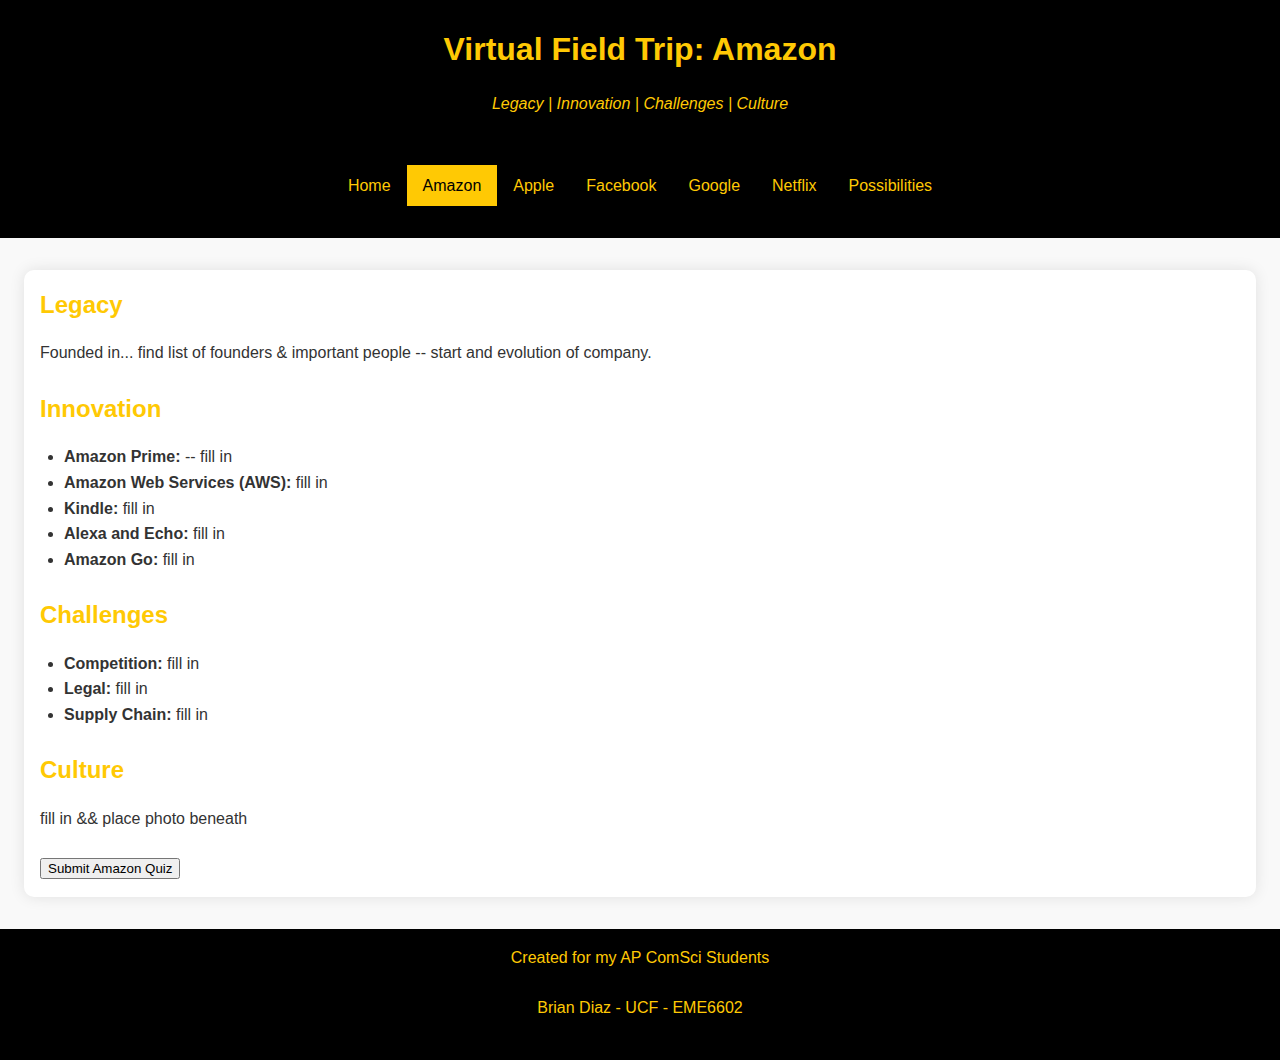
<file: amazon.html>
<!DOCTYPE html>
<html lang="en">

<head>
    <script src="script.js" defer></script>
    <meta charset="UTF-8">
    <meta name="viewport" content="width=device-width, initial-scale=1.0">
    <title>Virtual Field Trip: Amazon</title>
    <link rel="stylesheet" href="styles.css">
</head>

<body>

    <header>
        <h1>Virtual Field Trip: Amazon</h1>
        <p>Legacy | Innovation | Challenges | Culture</p>
    </header>

<nav>
    <ul>
        <li><a href="index.html">Home</a></li>
        <li><a href="amazon.html" class="active">Amazon</a></li>
        <li><a href="apple.html">Apple</a></li>
        <li><a href="facebook.html">Facebook</a></li>
        <li><a href="google.html">Google</a></li>
        <li><a href="netflix.html">Netflix</a></li>
        <li><a href="possibilities.html">Possibilities</a></li>
    </ul>
</nav>


    <main>
        <section>
            <h2>Legacy </h2>
            <p>Founded in... find list of founders & important people -- start and evolution of company.</p>
        </section>

        <section>
            <h2>Innovation</h2>
            <ul>
                <li><strong>Amazon Prime:</strong> -- fill in</li>
                <li><strong>Amazon Web Services (AWS):</strong> fill in</li>
                <li><strong>Kindle:</strong> fill in</li>
                <li><strong>Alexa and Echo:</strong> fill in</li>
                <li><strong>Amazon Go:</strong> fill in</li>
            </ul>
        </section>

        <section>
            <h2>Challenges</h2>
            <ul>
                <li><strong>Competition:</strong> fill in</li>
                <li><strong>Legal:</strong> fill in</li>
                <li><strong>Supply Chain:</strong> fill in</li>
            </ul>
        </section>

        <section>
            <h2>Culture</h2>
            <p>fill in && place photo beneath </p>
        </section>
<section>
     <div id="amazon-quiz-container"></div>
<button id="amazon-submit">Submit Amazon Quiz</button>
</section>
    </main>

     <footer>
        <p>Created for my AP ComSci Students </p>
           <p>Brian Diaz - UCF - EME6602</p>
    </footer>

</body>

</html>
</file>
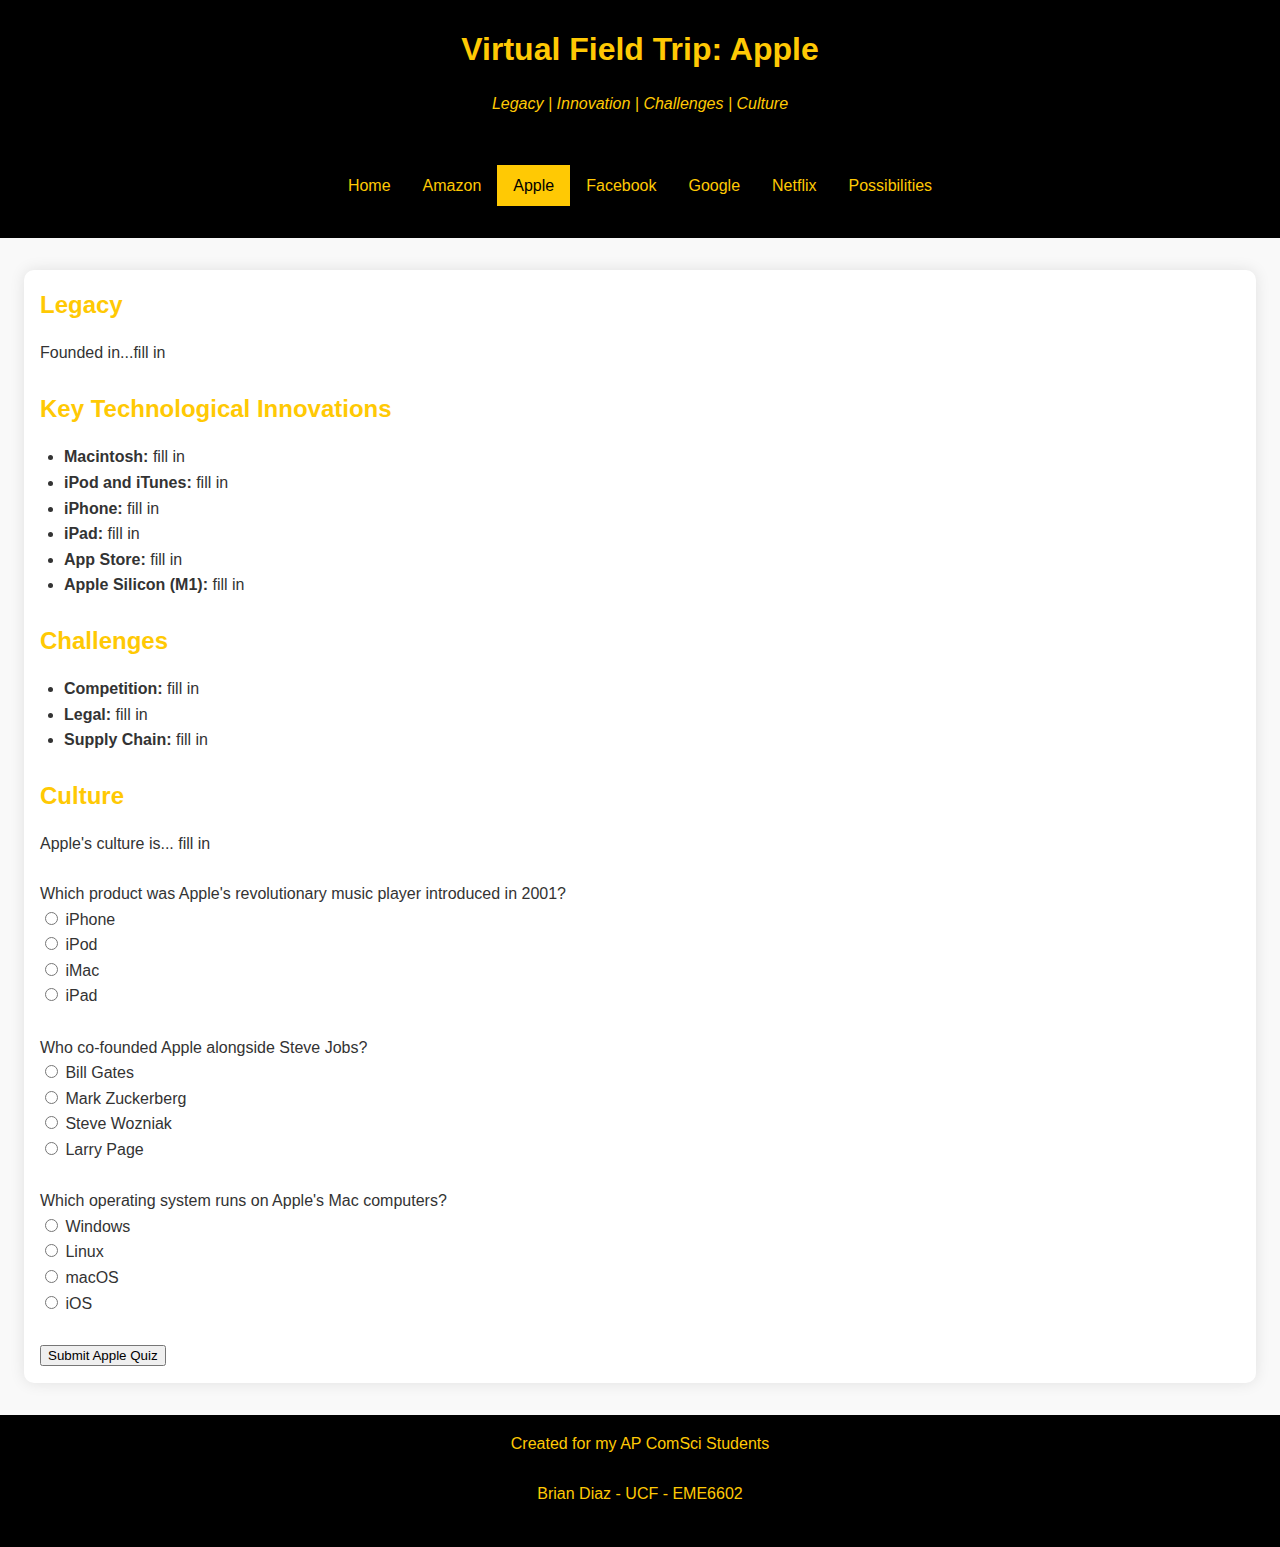
<file: apple.html>
<!DOCTYPE html>
<html lang="en">

<head>
    <script src="script.js" defer></script>
    <meta charset="UTF-8">
    <meta name="viewport" content="width=device-width, initial-scale=1.0">
    <title>Virtual Field Trip: Apple</title>
    <link rel="stylesheet" href="styles.css">
</head>

<body>

    <header>
        <h1>Virtual Field Trip: Apple</h1>
        <p>Legacy | Innovation | Challenges | Culture </p>
    </header>

 <nav>
    <ul>
        <li><a href="index.html">Home</a></li>
        <li><a href="amazon.html">Amazon</a></li>
        <li><a href="apple.html" class="active">Apple</a></li>
        <li><a href="facebook.html">Facebook</a></li>
        <li><a href="google.html">Google</a></li>
        <li><a href="netflix.html">Netflix</a></li>
        <li><a href="possibilities.html">Possibilities</a></li>
    </ul>
</nav>


    <main>
        <section>
            <h2>Legacy</h2>
            <p>Founded in...fill in</p>
        </section>

        <section>
            <h2>Key Technological Innovations</h2>
            <ul>
                <li><strong>Macintosh:</strong> fill in</li>
                <li><strong>iPod and iTunes:</strong> fill in</li>
                <li><strong>iPhone:</strong> fill in</li>
                <li><strong>iPad:</strong> fill in</li>
                <li><strong>App Store:</strong> fill in</li>
                <li><strong>Apple Silicon (M1):</strong> fill in</li>
            </ul>
        </section>

        <section>
            <h2>Challenges</h2>
             <ul>
                <li><strong>Competition:</strong> fill in</li>
                <li><strong>Legal:</strong> fill in</li>
                <li><strong>Supply Chain:</strong> fill in</li>
            </ul>
        </section>

        <section>
            <h2>Culture</h2>
            <p>Apple's culture is... fill in</p>
        </section>

       <section> 
        <div id="apple-quiz-container"></div>
<button id="apple-submit">Submit Apple Quiz</button>

       </section>
    </main>

     <footer>
        <p>Created for my AP ComSci Students </p>
           <p>Brian Diaz - UCF - EME6602</p>
    </footer>

</body>

</html>
</file>
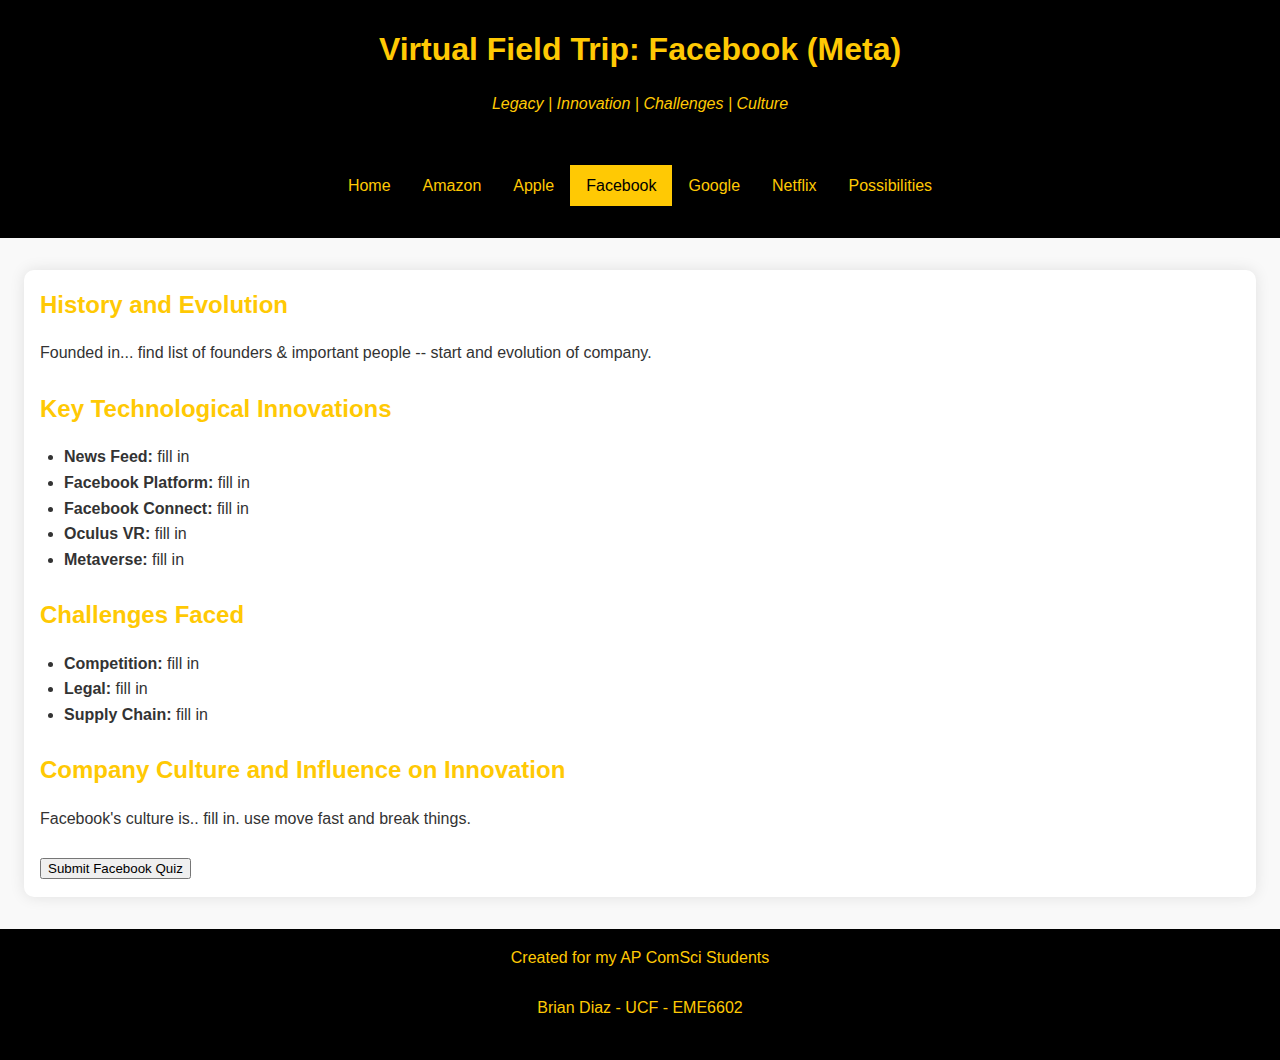
<file: facebook.html>
<!DOCTYPE html>
<html lang="en">

<head>
    <script src="script.js" defer></script>
    <meta charset="UTF-8">
    <meta name="viewport" content="width=device-width, initial-scale=1.0">
    <title>Virtual Field Trip: Facebook (Meta Platforms, Inc.)</title>
    <link rel="stylesheet" href="styles.css">
</head>

<body onload="displayFacebookQuiz();">

    <header>
        <h1>Virtual Field Trip: Facebook (Meta)</h1>
        <p>Legacy | Innovation | Challenges | Culture </p>
    </header>

<nav>
    <ul>
        <li><a href="index.html">Home</a></li>
        <li><a href="amazon.html">Amazon</a></li>
        <li><a href="apple.html">Apple</a></li>
        <li><a href="facebook.html" class="active">Facebook</a></li>
        <li><a href="google.html">Google</a></li>
        <li><a href="netflix.html">Netflix</a></li>
        <li><a href="possibilities.html">Possibilities</a></li>
    </ul>
</nav>

    <main>
        <section>
            <h2>History and Evolution</h2>
            <p>Founded in... find list of founders & important people -- start and evolution of company.</p>
        </section>

        <section>
            <h2>Key Technological Innovations</h2>
            <ul>
                <li><strong>News Feed:</strong> fill in</li>
                <li><strong>Facebook Platform:</strong> fill in</li>
                <li><strong>Facebook Connect:</strong> fill in</li>
                <li><strong>Oculus VR:</strong> fill in</li>
                <li><strong>Metaverse:</strong> fill in</li>
            </ul>
        </section>

        <section>
            <h2>Challenges Faced</h2>
            <ul>
                <li><strong>Competition:</strong> fill in</li>
                <li><strong>Legal:</strong> fill in</li>
                <li><strong>Supply Chain:</strong> fill in</li>
            </ul>
        </section>

        <section>
            <h2>Company Culture and Influence on Innovation</h2>
            <p>Facebook's culture is.. fill in. use move fast and break things.</p>
        </section>
<section>
        <div id="facebook-quiz-container"></div>
<button id="facebook-submit">Submit Facebook Quiz</button>
</section>
    </main>

    <footer>
        <p>Created for my AP ComSci Students </p>
           <p>Brian Diaz - UCF - EME6602</p>
    </footer>

</body>

</html>
</file>
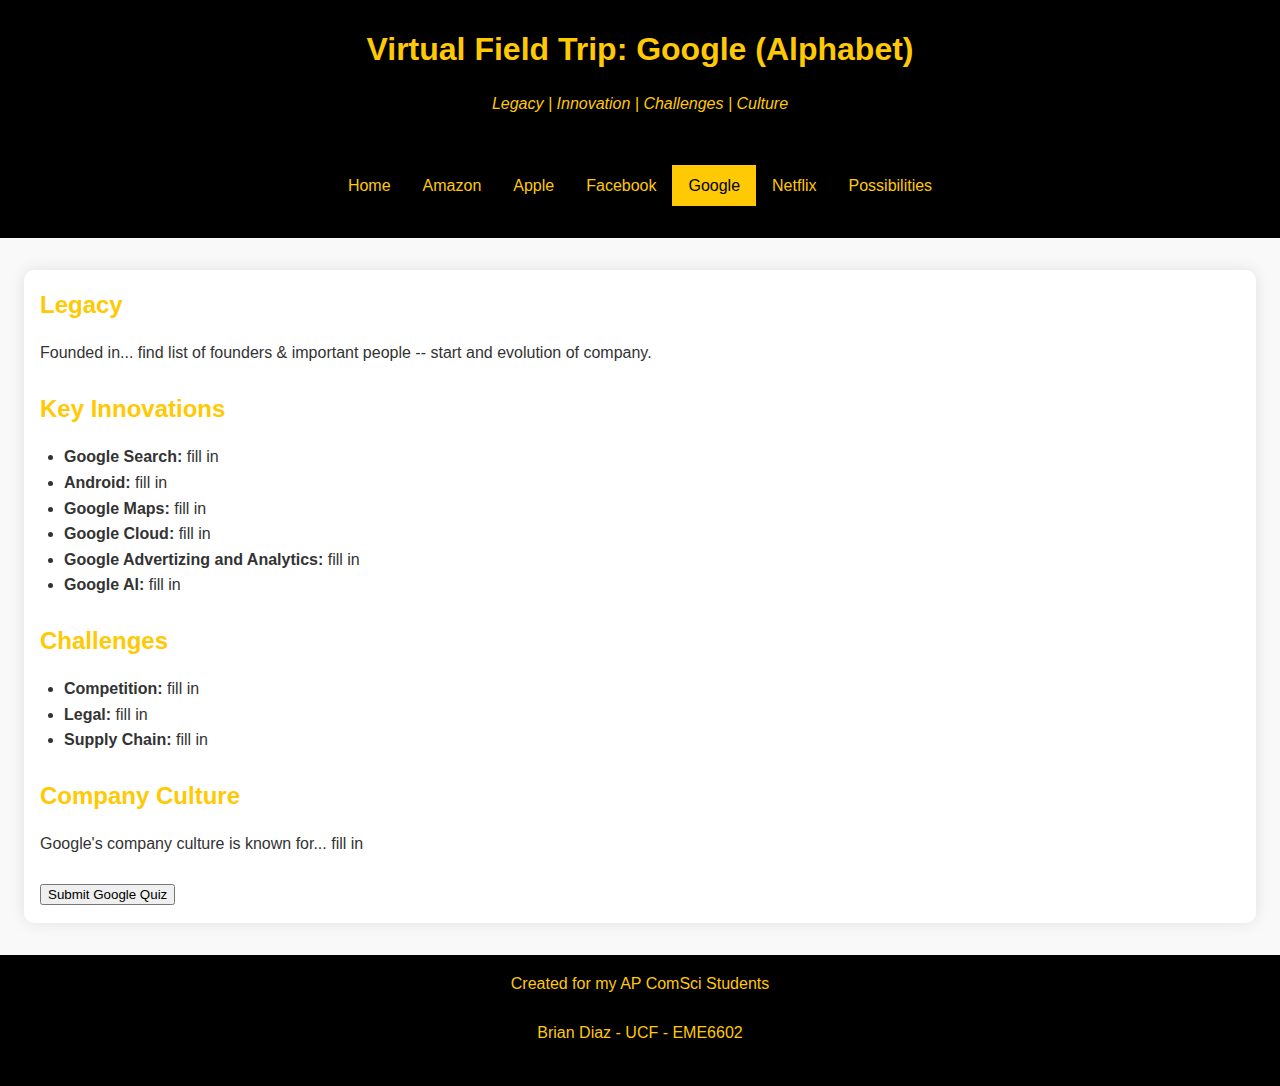
<file: google.html>
<!DOCTYPE html>
<html lang="en">

<head>
    <script src="script.js" defer></script>
    <meta charset="UTF-8">
    <meta name="viewport" content="width=device-width, initial-scale=1.0">
    <title>Virtual Field Trip: Google</title>
    <link rel="stylesheet" href="styles.css">
</head>

<body onload="displayGoogleQuiz();">

    <header>
        <h1>Virtual Field Trip: Google (Alphabet)</h1>
        <p>Legacy | Innovation | Challenges | Culture </p>
    </header>

 <nav>
    <ul>
        <li><a href="index.html">Home</a></li>
        <li><a href="amazon.html">Amazon</a></li>
        <li><a href="apple.html">Apple</a></li>
        <li><a href="facebook.html">Facebook</a></li>
        <li><a href="google.html" class="active">Google</a></li>
        <li><a href="netflix.html">Netflix</a></li>
        <li><a href="possibilities.html">Possibilities</a></li>
    </ul>
</nav>


    <main>
        <section>
            <h2>Legacy</h2>
            <p>Founded in... find list of founders & important people -- start and evolution of company.</p>
        </section>

        <section>
            <h2>Key Innovations</h2>
            <ul>
                <li><strong>Google Search:</strong>  fill in</li>
                <li><strong>Android:</strong> fill in</li>
                <li><strong>Google Maps:</strong>  fill in</li>
                <li><strong>Google Cloud:</strong> fill in</li>
                <li><strong>Google Advertizing and Analytics:</strong> fill in</li>
                <li><strong>Google AI:</strong> fill in</li>
            </ul>
        </section>

        <section>
            <h2>Challenges</h2>
            <ul>
                <li><strong>Competition:</strong> fill in</li>
                <li><strong>Legal:</strong> fill in</li>
                <li><strong>Supply Chain:</strong> fill in</li>
            </ul>
        </section>

        <section>
            <h2>Company Culture </h2>
            <p>Google's company culture is known for... fill in</p>
        </section>
<section>
        <div id="google-quiz-container"></div>
<button id="google-submit">Submit Google Quiz</button>
</section>
    </main>

   <footer>
        <p>Created for my AP ComSci Students </p>
           <p>Brian Diaz - UCF - EME6602</p>
    </footer>

</body>

</html>
</file>
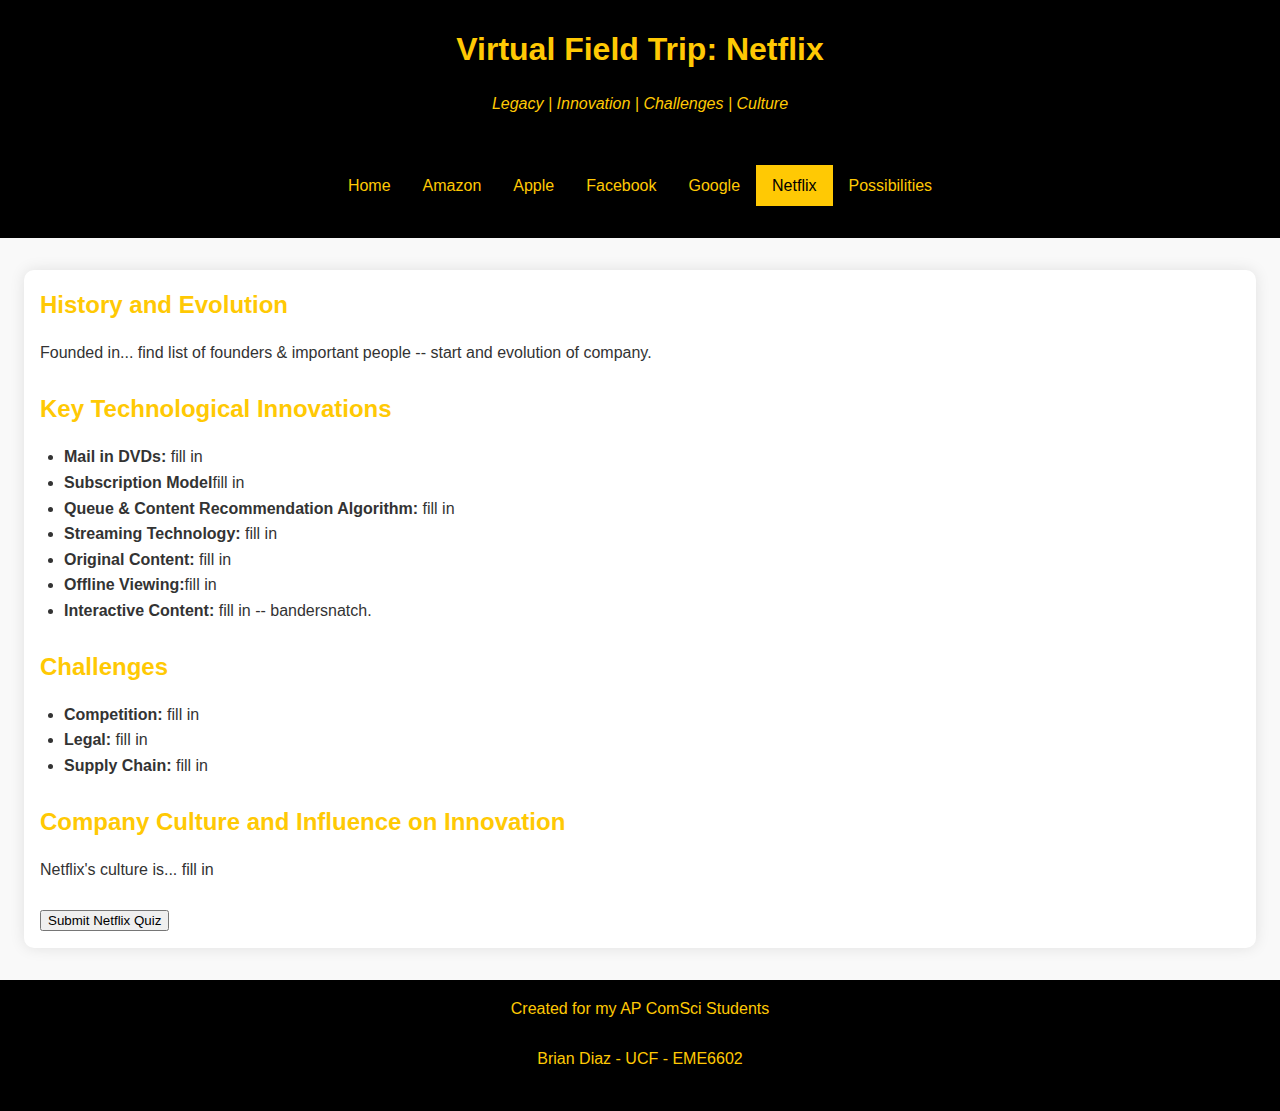
<file: netflix.html>
<!DOCTYPE html>
<html lang="en">

<head>
    <script src="script.js" defer></script>
    <meta charset="UTF-8">
    <meta name="viewport" content="width=device-width, initial-scale=1.0">
    <title>Virtual Field Trip: Netflix</title>
    <link rel="stylesheet" href="styles.css">
</head>

<body onload="displayNetflixQuiz();">

    <header>
        <h1>Virtual Field Trip: Netflix</h1>
        <p>Legacy | Innovation | Challenges | Culture </p>
    </header>

    <nav>
    <ul>
        <li><a href="index.html">Home</a></li>
        <li><a href="amazon.html">Amazon</a></li>
        <li><a href="apple.html">Apple</a></li>
        <li><a href="facebook.html">Facebook</a></li>
        <li><a href="google.html">Google</a></li>
        <li><a href="netflix.html" class="active">Netflix</a></li>
        <li><a href="possibilities.html">Possibilities</a></li>
    </ul>
</nav>

    <main>
        <section>
            <h2>History and Evolution</h2>
            <p>Founded in... find list of founders & important people -- start and evolution of company.</p>
        </section>

        <section>
            <h2>Key Technological Innovations</h2>
            <ul>
                <li><strong>Mail in DVDs:</strong> fill in</li>
                <li><strong>Subscription Model</strong>fill in</li>
                <li><strong>Queue & Content Recommendation Algorithm:</strong> fill in</li>
                <li><strong>Streaming Technology:</strong> fill in</li>
                <li><strong>Original Content:</strong> fill in</li>
                <li><strong>Offline Viewing:</strong>fill in</li>
                <li><strong>Interactive Content:</strong> fill in -- bandersnatch.</li>
            </ul>
        </section>

        <section>
            <h2>Challenges </h2>
             <ul>
                <li><strong>Competition:</strong> fill in</li>
                <li><strong>Legal:</strong> fill in</li>
                <li><strong>Supply Chain:</strong> fill in</li>
            </ul>
        </section>

        <section>
            <h2>Company Culture and Influence on Innovation</h2>
            <p>Netflix's culture is... fill in</p>
        </section>
     <section>
<div id="netflix-quiz-container"></div>
<button id="netflix-submit">Submit Netflix Quiz</button>
 </section>
     
    </main>

  <footer>
        <p>Created for my AP ComSci Students </p>
           <p>Brian Diaz - UCF - EME6602</p>
    </footer>

</body>

</html>
</file>
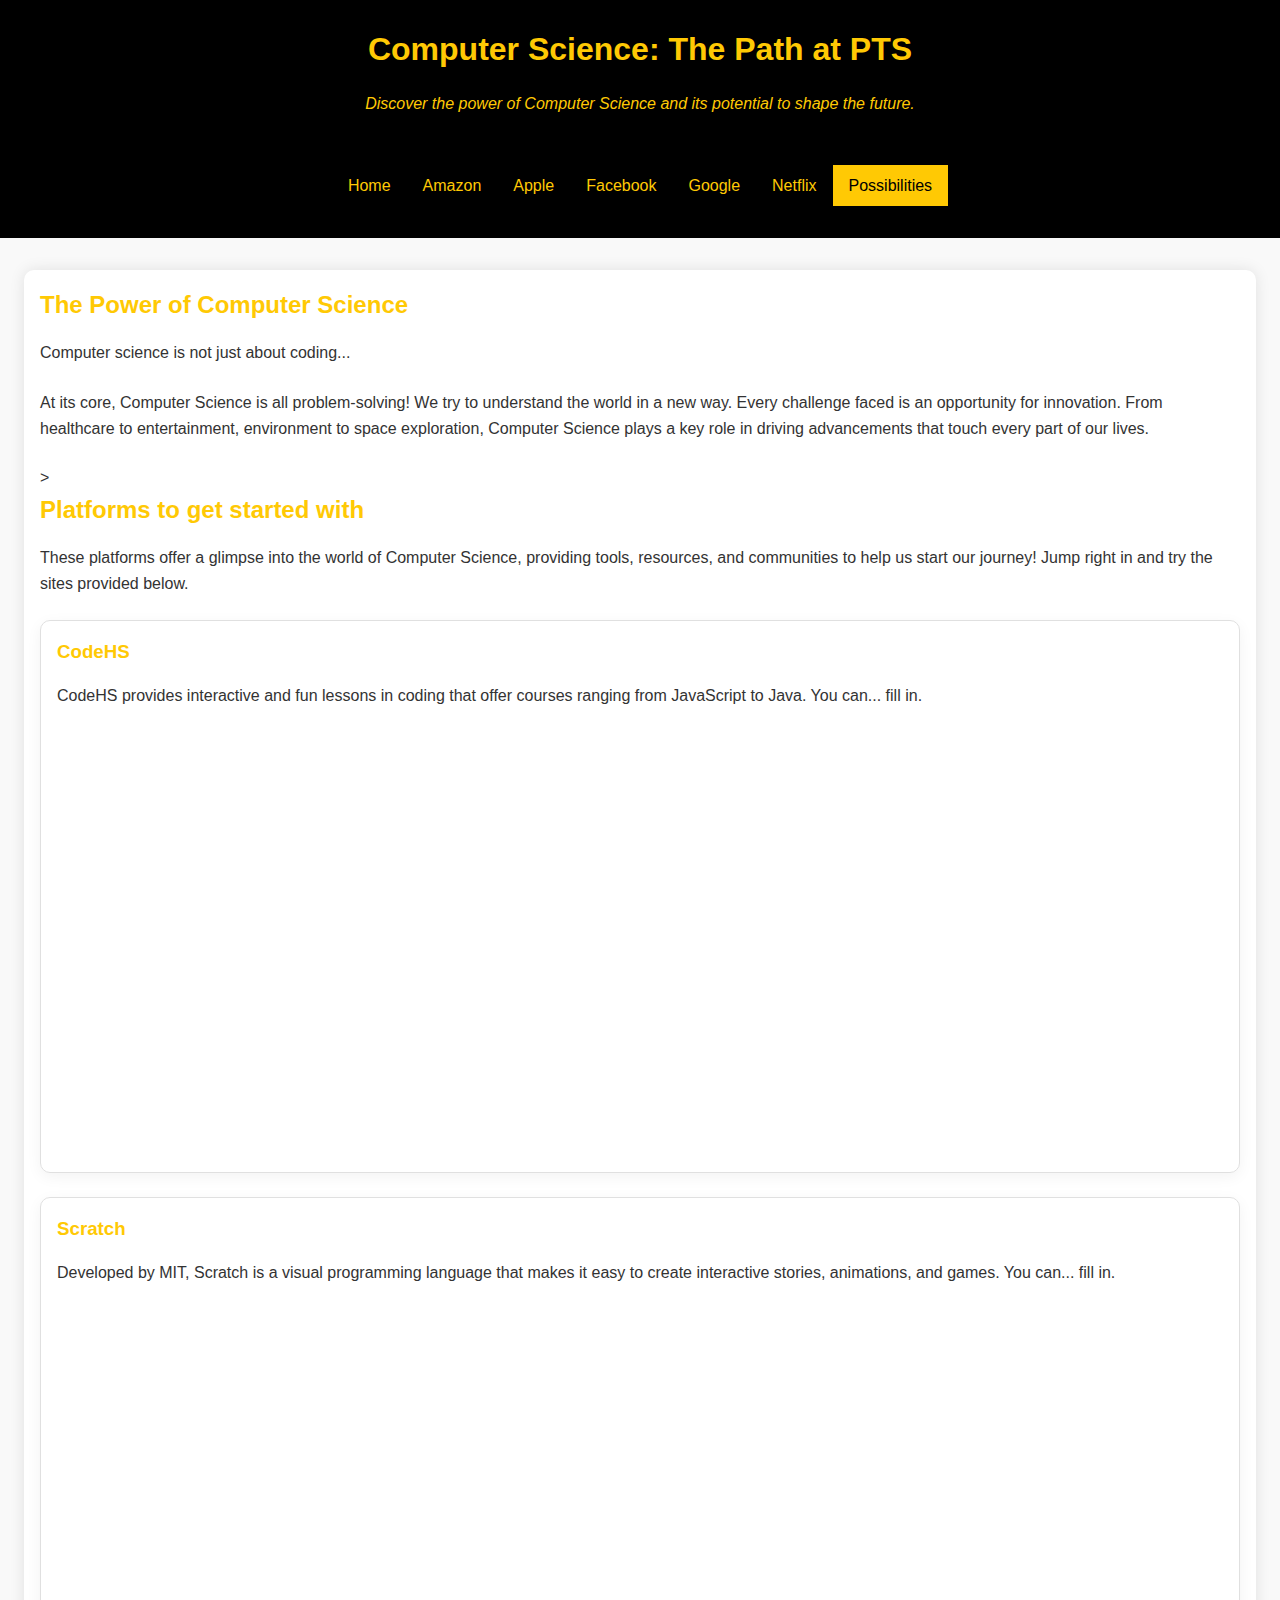
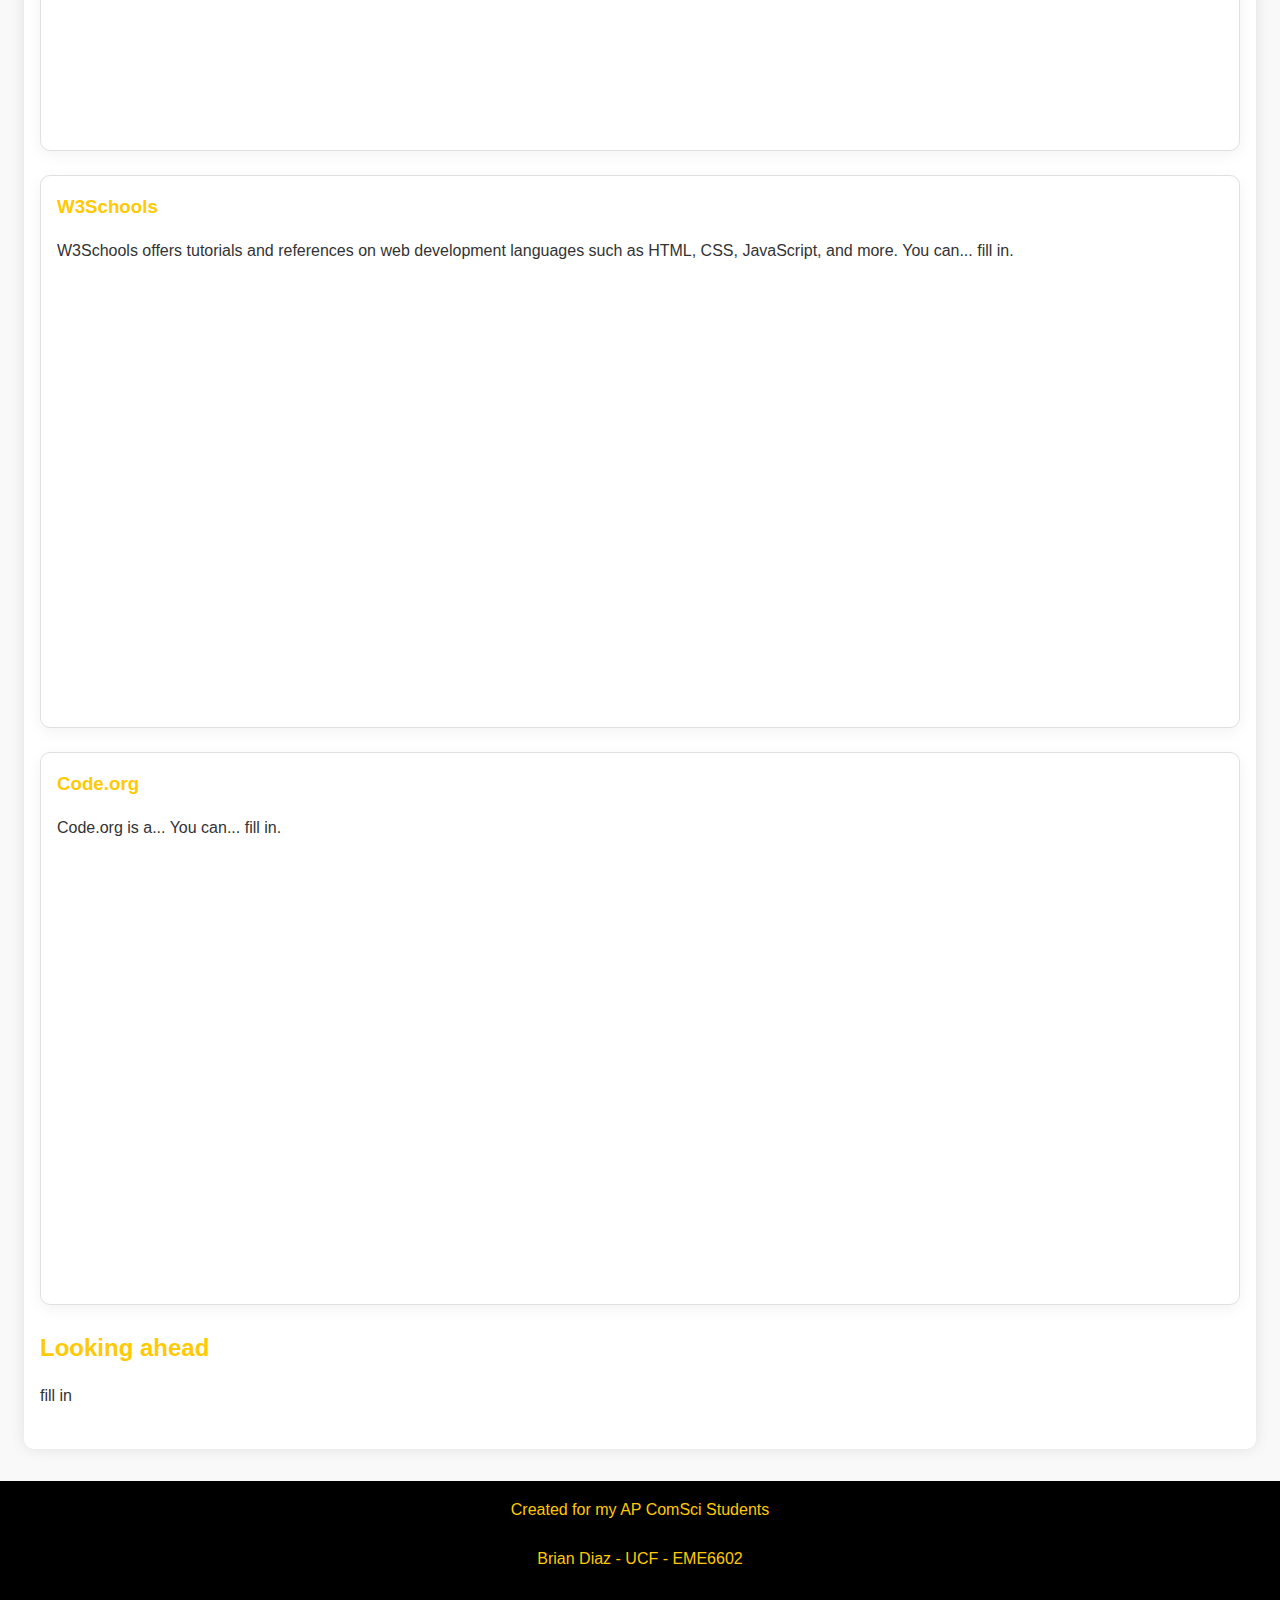
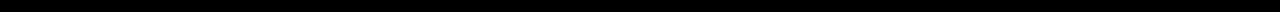
<file: possibilities.html>
<!DOCTYPE html>
<html lang="en">

<head>
    <meta charset="UTF-8">
    <meta name="viewport" content="width=device-width, initial-scale=1.0">
    <title>Computer Science: The Path at PTS</title>
    <link rel="stylesheet" href="styles.css">
</head>

<body>

    <header>
        <h1>Computer Science: The Path at PTS</h1>
        <p>Discover the power of Computer Science and its potential to shape the future. </p>
    </header>

<nav>
    <ul>
        <li><a href="index.html">Home</a></li>
        <li><a href="amazon.html">Amazon</a></li>
        <li><a href="apple.html">Apple</a></li>
        <li><a href="facebook.html">Facebook</a></li>
        <li><a href="google.html">Google</a></li>
        <li><a href="netflix.html">Netflix</a></li>
        <li><a href="possibilities.html" class="active">Possibilities</a></li>
    </ul>
</nav>

    <main>
        <section>
            <h2>The Power of Computer Science</h2>
            <p>Computer science is not just about coding...</p>
            <p>At its core, Computer Science is all problem-solving! We try to understand the world in a new way. Every challenge faced is an opportunity for innovation. From healthcare to entertainment, environment to space exploration, Computer Science plays a key role in driving advancements that touch every part of our lives.</p>>
        </section>

        <section>
            <h2>Platforms to get started with</h2>
            <p>These platforms offer a glimpse into the world of Computer Science, providing tools, resources, and communities to help us start our journey! Jump right in and try the sites provided below.</p>
            <!-- build out a simple project and add iframes to each-->
            <div class="platform">
                <h3>CodeHS</h3>
                <p>CodeHS provides interactive and fun lessons in coding that offer courses ranging from JavaScript to Java. You can... fill in.</p>
                <iframe src="https://codehs.com/" width="600" height="400"></iframe>
            </div>

            <div class="platform">
                <h3>Scratch</h3>
                <p>Developed by MIT, Scratch is a visual programming language that makes it easy to create interactive stories, animations, and games. You can... fill in.</p>
                <iframe src="https://scratch.mit.edu/" width="600" height="400"></iframe>
            </div>

            <div class="platform">
                <h3>W3Schools</h3>
                <p>W3Schools offers tutorials and references on web development languages such as HTML, CSS, JavaScript, and more. You can... fill in.</p>
                <iframe src="https://www.w3schools.com/" width="600" height="400"></iframe>
            </div>

            <div class="platform">
                <h3>Code.org</h3>
                <p>Code.org is a... You can... fill in.</p>
                <iframe src="https://code.org/" width="600" height="400"></iframe>
            </div>
        </section>

        <section>
            <h2>Looking ahead</h2>
            <p>fill in</p>
        </section>
    </main>

     <footer>
        <p>Created for my AP ComSci Students </p>
           <p>Brian Diaz - UCF - EME6602</p>
    </footer>

</body>

</html>
</file>
<file: styles.css>
/* reset default browser styles */
body, h1, h2, h3, p, ul, li {
    margin: 0;
    padding: 0;
    font-family: 'Roboto', sans-serif;
}

body {
    background-color: #f9f9f9;
    color: #333;
    line-height: 1.6;
}

a {
    text-decoration: none;
    color: #FFC904; /* ucf gold found on their website*/
    transition: color 0.3s;
}

a:hover {
    color: #FFCC00; /* alt ucf gold */
}

header {
    background-color: #000000; 
    color: #FFC904; 
    text-align: center;
    padding: 1.5rem 0;
}

header p {
    font-style: italic;
    margin-top: 0.5rem;
}

nav ul {
    background-color: #000000; 
    overflow: auto;
}

nav ul li {
    float: left;
    list-style-type: none;
}

nav ul li a {
    display: block;
    padding: 0.5rem 1rem;
    color: #FFC904; 
    transition: background-color 0.3s, color 0.3s;
}

nav ul li a:hover {
    background-color: #FFC904; 
    color: #000000; 
}

main {
    max-width: 1200px;
    margin: 2rem auto;
    padding: 1rem;
    background-color: #fff;
    box-shadow: 0 0 15px rgba(0, 0, 0, 0.1);
    border-radius: 10px;
}

h1, h2, h3 {
    margin-bottom: 1rem;
    color: #FFC904; 
}

p, ul {
    margin-bottom: 1.5rem;
}

ul {
    list-style-type: disc;
    padding-left: 1.5rem;
}

iframe {
    width: 100%;
    border: none;
    margin-top: 1rem;
}

.platform, .iframe-container {
    border: 1px solid #e0e0e0;
    padding: 1rem;
    border-radius: 10px;
    margin-bottom: 1.5rem;
    box-shadow: 0 4px 15px rgba(0, 0, 0, 0.05);
    transition: transform 0.3s;
}

.platform:hover, .iframe-container:hover {
    transform: translateY(-5px);
}

footer {
    text-align: center;
    padding: 1rem 0;
    background-color: #000000; 
    color: #FFC904; 
}

@media screen and (max-width: 768px) {
    nav ul {
        text-align: center;
        padding: 0;
    }

    nav ul li {
        float: none;
        border-top: 1px solid #FFCC00; 
    }

    nav ul li:last-child {
        border-bottom: 1px solid #FFCC00; 
    }
}
nav {
    text-align: center;
    background-color: #000000; 
}

nav ul {
    display: inline-block; /*inline element but retain block propertiess*/
    padding: 0;
    list-style-type: none;
}

nav ul li {
    display: inline-block; /* display list items side by side */
}

nav ul li a {
    display: block;
    padding: 0.5rem 1rem;
    color: #FFC904; 
    transition: background-color 0.3s, color 0.3s;
}

nav ul li a:hover {
    background-color: #FFC904; 
    color: #000000; 
}
nav ul li a.active {
    background-color: #FFC904; 
    color: #000000; 
    pointer-events: none; /* make active link nonclickable */
}
</file>
